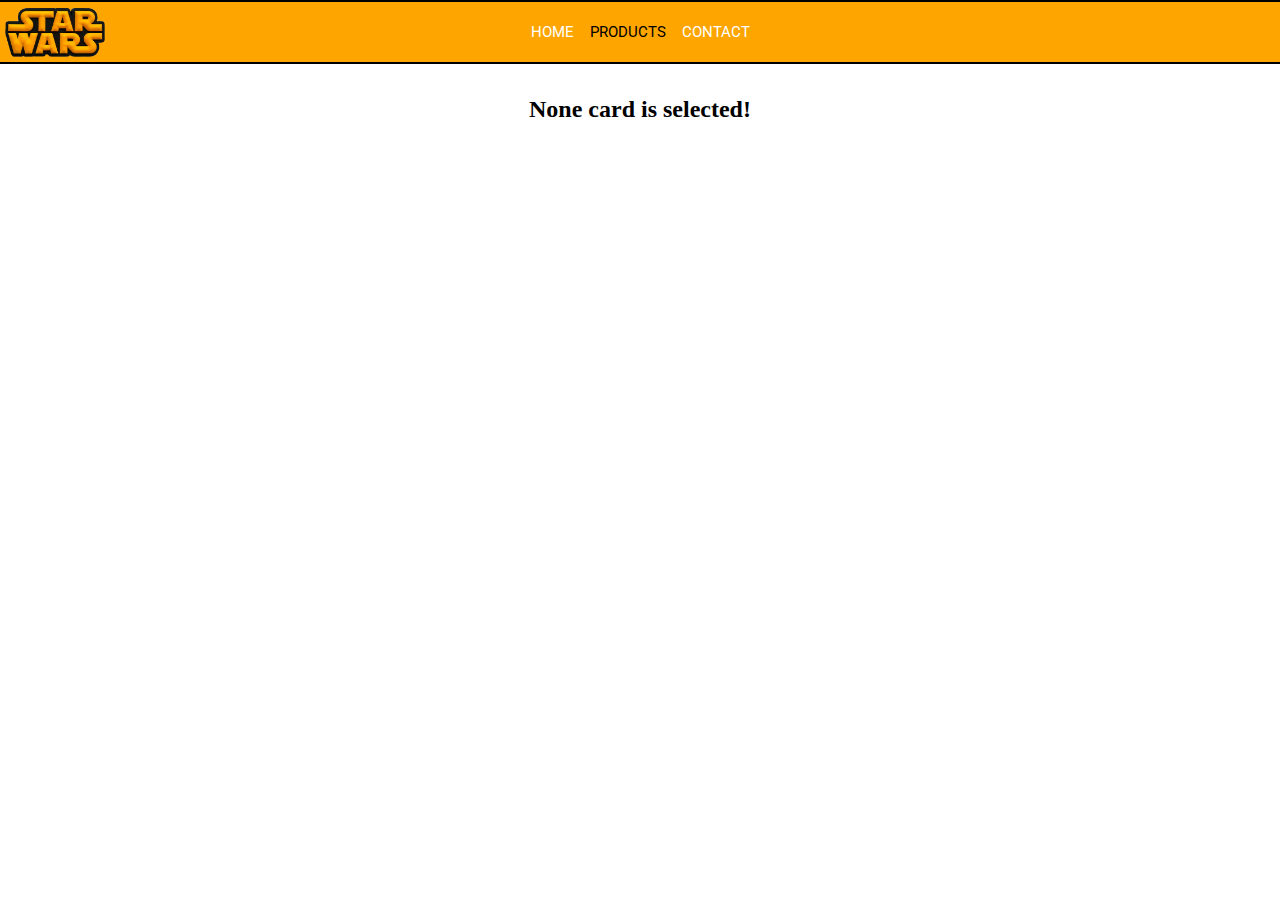
<file: products.html>
<!DOCTYPE html>
<html lang="en">
<head>
    <meta charset="UTF-8">
    <meta name="viewport" content="width=device-width, initial-scale=1.0">
    <title>Selected Item</title>
    <!--Google Fonts-->
    <link rel="preconnect" href="https://fonts.googleapis.com">
    <link rel="preconnect" href="https://fonts.gstatic.com" crossorigin>
    <link href="https://fonts.googleapis.com/css2?family=Roboto:ital,wght@0,500;0,700;1,400;1,500;1,700&display=swap" rel="stylesheet">
    <!--CSS and JS-->
    <link rel="stylesheet" href="css/style.css">
    <script src="js/nav.js" defer></script>
    <script src="js/product.js" type="module" defer></script>
</head>
<body>
    <header>
        <nav class="navigation">
            <ul>
                <li><a href="index.html">Home</a></li>
                <li><a href="products.html" class="selected-link">Products</a></li>
                <li><a href="contact.html">Contact</a></li>
            </ul>
        </nav>

        <figure class="logo">
            <img src="images/star-wars-logo.png" alt="">
        </figure>

        <aside class="hamburger-menu">
            <div class="line line1"></div>
            <div class="line line2"></div>
            <div class="line line3"></div>
        </aside>
    </header>
    
    <h2 class="title">Selected Product</h2>
    
    <!-- <section class="container">
        <article>
            <figure>
                <img src="images/vader.jpg" alt="Darth Vader">
            </figure>

            <h3>Marca</h3>

            <span>Modelo</span>

            <a href="products.html" target="_blank">Select Item</a>
        </article>
    </section> -->
</body>
</html>
</file>
<file: css/style.css>
/*CSS Variables*/
:root {
    --color-white: white;
    --color-orange: orange;
    --color-black: black;
}

/*Reset styles*/
* {
    margin: 0;
    padding: 0;
    box-sizing: border-box;
}

/*Header*/
header {
    position: relative;
    height: 4rem;
    border-top: 2px solid var(--color-black);
    border-bottom: 2px solid var(--color-black);
    margin-bottom: 2rem;
    background-color: var(--color-orange);
    z-index: 5;
}

/*Navigation Menu*/
nav {
    height: 100%;
    display: flex;
    justify-content: center;
    align-items: center;
}

nav ul {
    display: flex;
}

nav ul li {
    list-style: none;
    margin-right: 1rem;
}

nav ul li:last-child {
    margin-right: 0;
}
 
nav ul li a {
    font-family: 'Roboto', sans-serif;
    font-size: .95rem;
    color: white;
    text-decoration: none;
    text-transform: uppercase;
    transition: all .5s;
    position: relative;
}
nav ul li a:hover {
    color: var(--color-black);
}

nav ul li a::before,
nav ul li a::after {
    content: "";
    position: absolute;
    top: 1rem;
    height: 2px;
    width: 0;
    background-color: #1d1d1d;
    transition: all .5s;
}

nav ul li a::before {
    /* left: 0; */
    left: 50%;
}
nav ul li a::after {
    /* right: 0; */
    right: 50%;
}

nav ul li a:hover::before,
nav ul li a:hover::after {
    width: 50%;
}

nav a.selected-link {
    color: var(--color-black);
}

figure.logo img {
    display: block;
    width: 100px;
    object-fit: cover;
    position: absolute;
    top: 5px;
    left: 5px;
}

.hamburger-menu {
    position: absolute;
    top: 18px;
    right: 13px;
    z-index: 10;
    cursor: pointer;
    display: none;
}

.hamburger-menu .line {
    width: 25px;
    height: 3px;
    background-color: var(--color-black);
    margin-top: 5px;
    transition: all .5s;
}

.hamburger-menu.change .line1 {
    transform: rotate(45deg) translate(5px, 2px);
}

.hamburger-menu.change .line2 {
    opacity: 0;
}

.hamburger-menu.change .line3 {
    transform: rotate(-45deg) translate(9px, -7px);
}

/*Page Title*/
h2.title {
    text-align: center;
    margin-bottom: 1rem;
}

/*Container*/
section.container {
    font-family: Arial, Helvetica, sans-serif;
    padding: 0 1.2rem;
    display: flex;
    justify-content: center;
    align-items: center;
    gap: 1.2rem;
}

.container article {
    border: 3px solid var(--color-orange);
    box-shadow: 0 0 5px var(--color-black), 0 0 0 3px var(--color-black), 0 0 0 3px var(--color-black);
    border-radius: 5px;
    flex-basis: 37%;

    display: flex;
    flex-direction: column;
    align-items: center;
    padding-bottom: .45rem;
}

article img {
    width: 100%;
    object-fit: cover;
    border-bottom: 3px solid var(--color-black);
}

article h3 {
    font-size: 1.05rem;
    margin-top: 2px;
}

article span {
    font-size: .95rem;
}

.container a {
    margin: .45rem 0 .2rem 0;
    font-size: .85rem;
    border: 1px solid var(--color-black);
    border-radius: 3px;
    padding: .35rem .6rem;
    color: white;
    background-color: var(--color-orange);
    text-decoration: none;
    transition: all .5s;
    cursor: pointer;
}

.container a:hover {
    color: var(--color-black);
}

/*Products page*/
.container button {
    background-color: var(--color-black);
    padding: 5.5px 9px;
    margin-top: 5px;
    color: white;
    cursor: pointer;
    border: 1px solid var(--color-orange);
    border-radius: 5px;
    margin-left: 10px;
    transition: all .4s;
}

.container button:hover {
    color: var(--color-orange);
}

.flex-container {
    display: flex;
    align-items: center;
    margin-top: 2px;
}

/*Media Queries*/
@media(max-width: 1000px) {
    section.container {
        flex-wrap: wrap;
        margin-bottom: 1.3rem;
    }

    .container article {
        flex-basis: 48%;
    }
}

@media(max-width: 700px) {
    nav {
        width: 7rem;
        height: 6rem;
        position: absolute;
        top: 3.9rem;
        left: -7rem;
        border-top: 0px solid var(--color-black);
        border-right: 2px solid var(--color-black);
        border-bottom: 2px solid var(--color-black);
        background-color: var(--color-orange);
        transition: all .5s;
    }

    nav.change {
        left: 0px;
    }

    nav ul {
        flex-direction: column;
        margin: .7rem 0 0 .7rem;
    }

    nav ul li {
        margin-bottom: .8rem;
    }

    figure.logo img {
        left: 50%;
        transform: translateX(-50%);
    }

    .hamburger-menu {
        display: block;
        top: 16px;
        right: 20px;
        animation: move-menu 2s infinite;
    }

    @keyframes move-menu {
        0% {transform: scale(1);}
        50% {transform: scale(1.1);}
        100% {transform: scale(1);}
    }

    .container article {
        flex-basis: 70%;
    }
}
</file>
